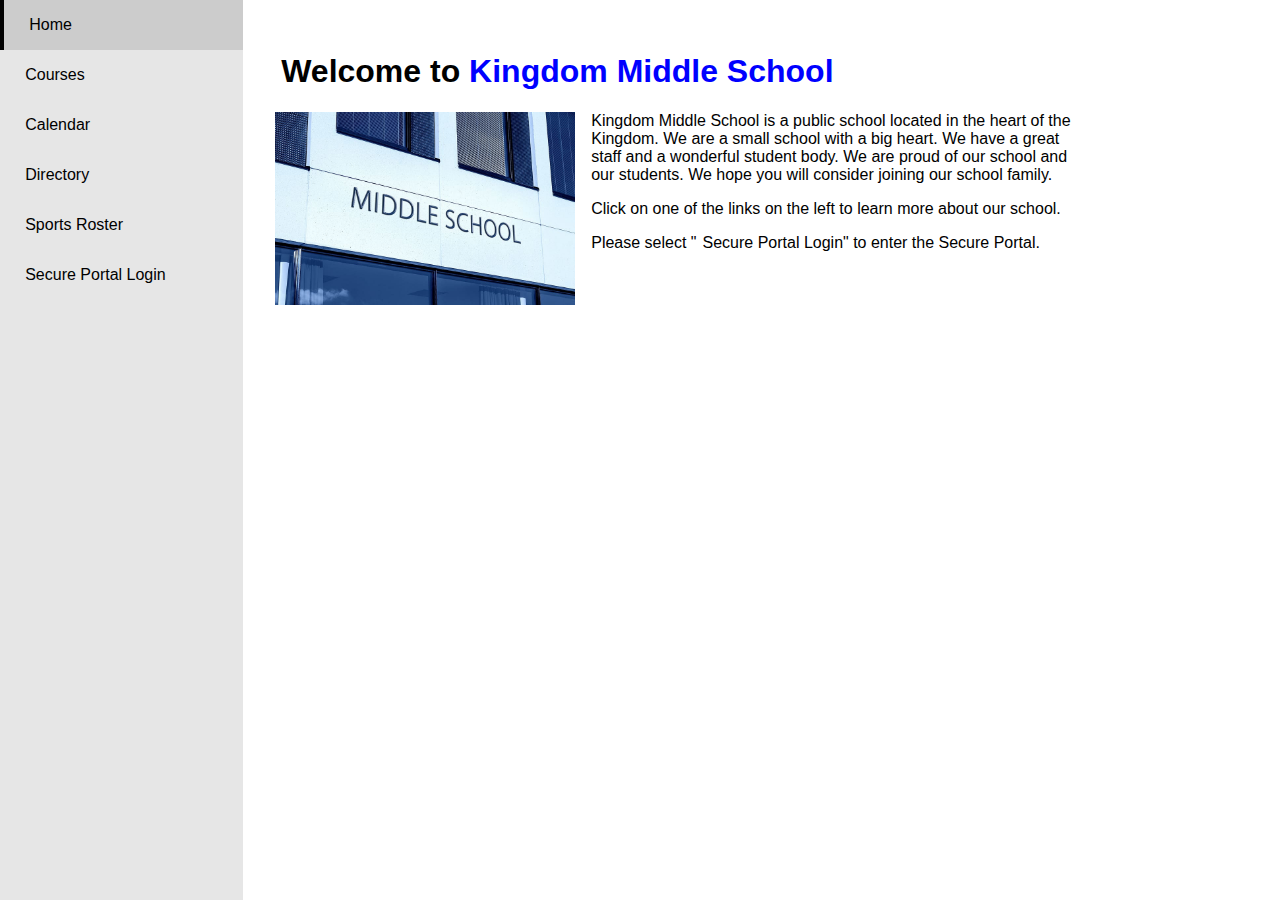
<file: index.html>
<!-- Thanks for judging! -->
<!-- On the left is a sidebar that links to the public pages, "Courses", "Calendar", "Directory", "Sports Roster", "Secure Portal Login"-->
<!-- On the right is a main content area that displays the content of the page you are on. -->
<!-- The main content are afor this page welcomes the user and prompts them to choose an option from the sidebar -->
<html lang="en">
<head>
    <meta charset="UTF-8">
    <link rel="stylesheet" href="https://cdnjs.cloudflare.com/ajax/libs/font-awesome/6.3.0/css/all.min.css" integrity="sha512-SzlrxWUlpfuzQ+pcUCosxcglQRNAq/DZjVsC0lE40xsADsfeQoEypE+enwcOiGjk/bSuGGKHEyjSoQ1zVisanQ==" crossorigin="anonymous" referrerpolicy="no-referrer" />
    <meta name="viewport" content="width=device-width, initial-scale=1.0">
    <title>Kingdom Middle School - Home</title>
    <link rel="stylesheet" href="style.css">
    <link rel="stylesheet" href="index.css">
</head>
<body>  
    <div id="wrapper">
        <div id="sidebar">
            <ul>
                <a class="navLink" href="./index.html">
                    <li style="background-color: #cccccc; border-left: 4px solid black;" class="navItem"><i class="fa-solid fa-home"></i> Home</li>
                </a>
                <a class="navLink" href="./courses.html">
                    <li class="navItem"><i class="fa-solid fa-book"></i> Courses</li>
                </a>
                <a class="navLink" href="./calendar.html">
                    <li class="navItem"><i class="fa-regular fa-calendar"></i> Calendar</li>
                </a>
                <a class="navLink" href="./directory.html">
                    <li class="navItem"><i class="fa-solid fa-compass"></i> Directory</li>
                </a>
                <a class="navLink" href="./sports.html">
                    <li class="navItem"><i class="fa-solid fa-football"></i> Sports Roster</li>
                </a>
                <a class="navLink" href="./login.html">
                    <li class="navItem"><i class="fa-solid fa-right-to-bracket"></i> Secure Portal Login</li>
                </a>
            </ul>
        </div>
        <div id="main">
            <div id="mainBox">
                <h1><i class="fa-solid fa-school"></i> Welcome to <span style="color: blue;">Kingdom Middle School</span></h1>
                <img src="school.jpg" alt="Kingdom Middle School"/>
                <p>Kingdom Middle School is a public school located in the heart of the Kingdom. We are a small school with a big heart. We have a great staff and a wonderful student body. We are proud of our school and our students. We hope you will consider joining our school family.</p>
                <p>Click on one of the links on the left to learn more about our school.</p>
                <p>Please select "<i class="fa-solid fa-right-to-bracket"></i>Secure Portal Login" to enter the Secure Portal.</p>
            </div>
        </div>
    </div>
</body>
</html>
</file>
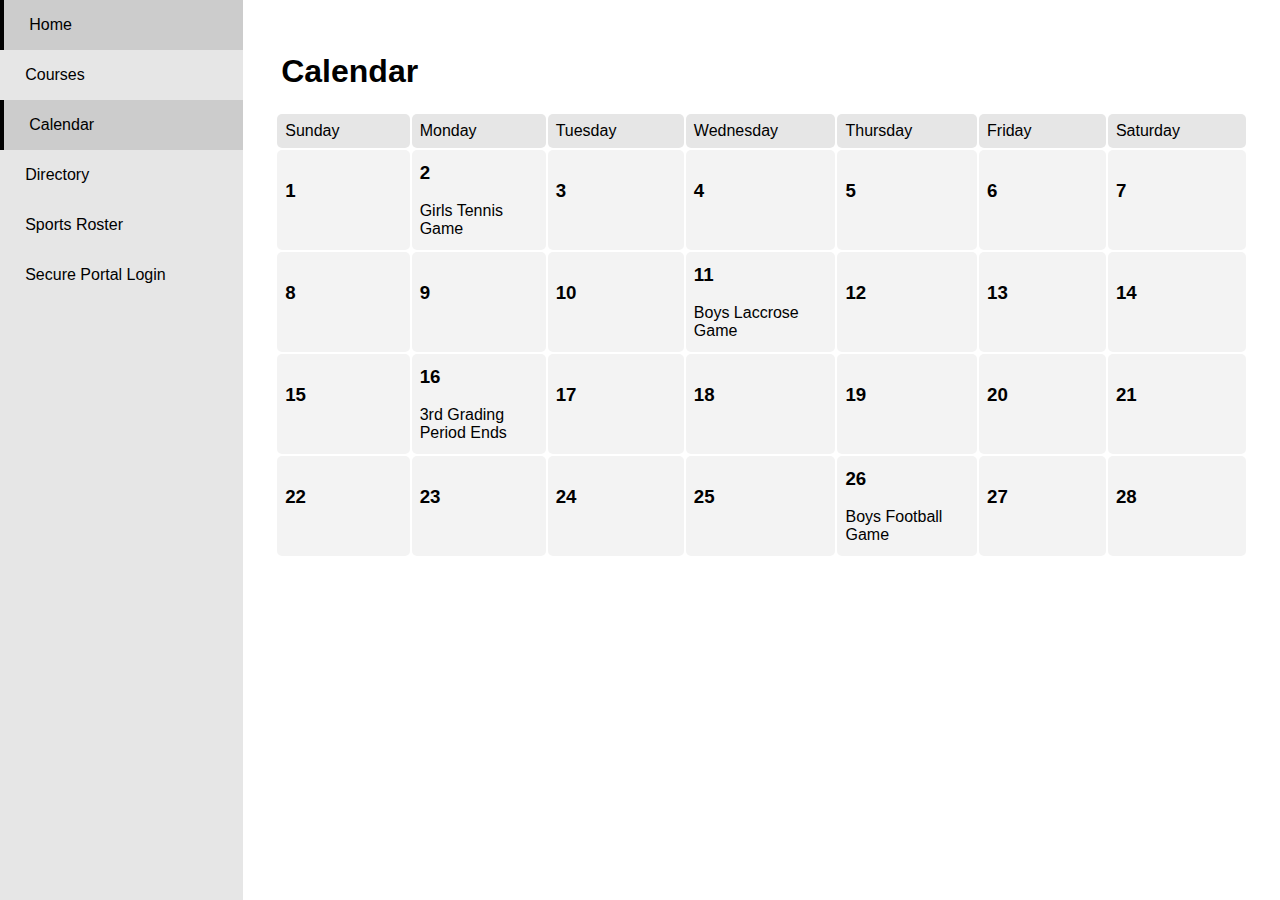
<file: calendar.html>
<!-- Thanks for judging! -->
<!-- On the left is a sidebar that links to the public pages, "Courses", "Calendar", "Directory", "Sports Roster", "Secure Portal Login"-->
<!-- On the right is a main content area that displays the content of the page you are on. -->
<!-- The main content are afor this page welcomes the user and prompts them to choose an option from the sidebar -->
<html lang="en">
<head>
    <meta charset="UTF-8">
    <link rel="stylesheet" href="https://cdnjs.cloudflare.com/ajax/libs/font-awesome/6.3.0/css/all.min.css" integrity="sha512-SzlrxWUlpfuzQ+pcUCosxcglQRNAq/DZjVsC0lE40xsADsfeQoEypE+enwcOiGjk/bSuGGKHEyjSoQ1zVisanQ==" crossorigin="anonymous" referrerpolicy="no-referrer" />
    <meta name="viewport" content="width=device-width, initial-scale=1.0">
    <title>Kingdom Middle School - Home</title>
    <link rel="stylesheet" href="calendar.css">
    <link rel="stylesheet" href="style.css">
</head>
<body>  
    <div id="wrapper">
        <div id="sidebar">
            <ul>
                <a class="navLink" href="./index.html">
                    <li class="navItem"><i class="fa-solid fa-home"></i> Home</li>
                </a>
                <a class="navLink" href="./courses.html">
                    <li class="navItem"><i class="fa-solid fa-book"></i> Courses</li>
                </a>
                <a class="navLink" href="./calendar.html">
                    <li style="background-color: #cccccc; border-left: 4px solid black;" class="navItem"><i class="fa-regular fa-calendar"></i> Calendar</li>
                </a>
                <a class="navLink" href="./directory.html">
                    <li class="navItem"><i class="fa-solid fa-compass"></i> Directory</li>
                </a>
                <a class="navLink" href="./sports.html">
                    <li class="navItem"><i class="fa-solid fa-football"></i> Sports Roster</li>
                </a>
                <a class="navLink" href="./login.html">
                    <li class="navItem"><i class="fa-solid fa-right-to-bracket"></i> Secure Portal Login</li>
                </a>
            </ul>
        </div>
        <div id="main">
            <h1><i class="fa-regular fa-calendar"></i> Calendar</h1>
            <table>
                <thead>
                    <tr>
                        <td>Sunday</td>
                        <td>Monday</td>
                        <td>Tuesday</td>
                        <td>Wednesday</td>
                        <td>Thursday</td>
                        <td>Friday</td>
                        <td>Saturday</td>
                    </tr>
                </thead>
                <tbody>
                    <tr>
                        <td>
                            <h3>1</h3>
                        </td>
                        <td>
                            <h3>2</h3>
                            <p>Girls Tennis Game</p>
                        </td>
                        <td>
                            <h3>3</h3>
                        </td>
                        <td>
                            <h3>4</h3>
                        </td>
                        <td>
                            <h3>5</h3>
                        </td>
                        <td>
                            <h3>6</h3>
                        </td>
                        <td>
                            <h3>7</h3>
                        </td>
                    </tr>
                    <tr>
                        <td>
                            <h3>8</h3>
                        </td>
                        <td>
                            <h3>9</h3>
                        </td>
                        <td>
                            <h3>10</h3>
                        </td>
                        <td>
                            <h3>11</h3>
                            <p>Boys Laccrose Game</p>
                        </td>
                        <td>
                            <h3>12</h3>
                        </td>
                        <td>
                            <h3>13</h3>
                        </td>
                        <td>
                            <h3>14</h3>
                        </td>
                    </tr>
                    <tr>
                        <td>
                            <h3>15</h3>
                        </td>
                        <td>
                            <h3>16</h3>
                            <p>3rd Grading Period Ends</p>
                        </td>
                        <td>
                            <h3>17</h3>
                        </td>
                        <td>
                            <h3>18</h3>
                        </td>
                        <td>
                            <h3>19</h3>
                        </td>
                        <td>
                            <h3>20</h3>
                        </td>
                        <td>
                            <h3>21</h3>
                        </td>
                    </tr>
                    <tr>
                        <td>
                            <h3>22</h3>
                        </td>
                        <td>
                            <h3>23</h3>
                        </td>   
                        <td>
                            <h3>24</h3>
                        </td>
                        <td>
                            <h3>25</h3>
                        </td>
                        <td>
                            <h3>26</h3>
                            <p>Boys Football Game</p>
                        </td>
                        <td>
                            <h3>27</h3>
                        </td>
                        <td>
                            <h3>28</h3>
                        </td>
                    </tr>
                </tbody>
            </table>
        </div>
    </div>
</body>
</html>
</file>
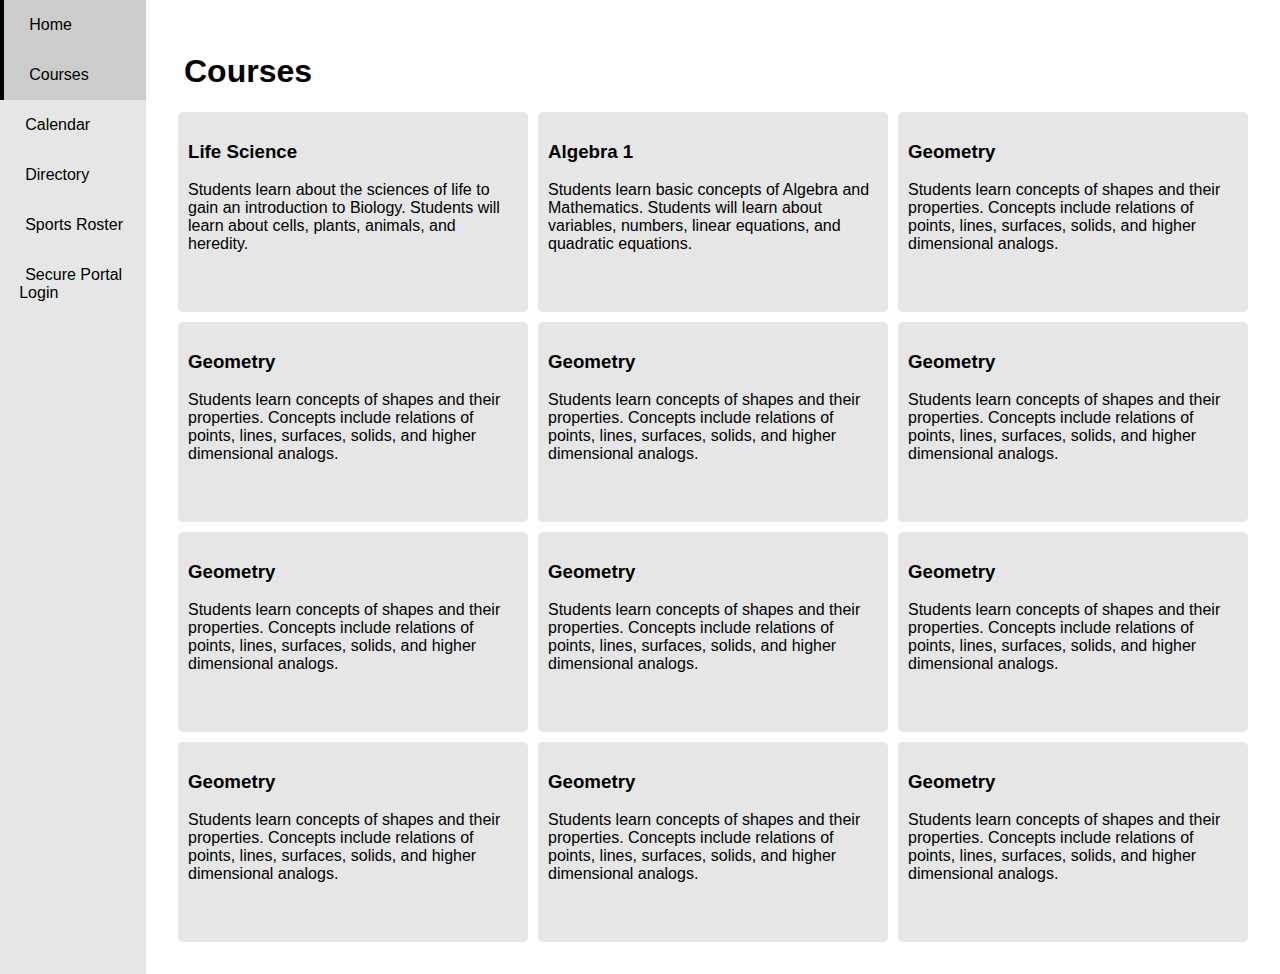
<file: courses.html>
<!-- Thanks for judging! -->
<!-- On the left is a sidebar that links to the public pages, "Courses", "Calendar", "Directory", "Sports Roster", "Secure Portal Login"-->
<!-- On the right is a main content area that displays the content of the page you are on. -->
<!-- The main content are afor this page welcomes the user and prompts them to choose an option from the sidebar -->
<html lang="en">
<head>
    <meta charset="UTF-8">
    <link rel="stylesheet" href="https://cdnjs.cloudflare.com/ajax/libs/font-awesome/6.3.0/css/all.min.css" integrity="sha512-SzlrxWUlpfuzQ+pcUCosxcglQRNAq/DZjVsC0lE40xsADsfeQoEypE+enwcOiGjk/bSuGGKHEyjSoQ1zVisanQ==" crossorigin="anonymous" referrerpolicy="no-referrer" />
    <meta name="viewport" content="width=device-width, initial-scale=1.0">
    <title>Kingdom Middle School - Home</title>
    <link rel="stylesheet" href="style.css">
    <link rel="stylesheet" href="courses.css">
</head>
<body>  
    <div id="wrapper">
        <div id="sidebar">
            <ul>
                <a class="navLink" href="./index.html">
                    <li class="navItem"><i class="fa-solid fa-home"></i> Home</li>
                </a>
                <a class="navLink" href="./courses.html">
                    <li style="background-color: #cccccc; border-left: 4px solid black;" class="navItem"><i class="fa-solid fa-book"></i> Courses</li>
                </a>
                <a class="navLink" href="./calendar.html">
                    <li class="navItem"><i class="fa-regular fa-calendar"></i> Calendar</li>
                </a>
                <a class="navLink" href="./directory.html">
                    <li class="navItem"><i class="fa-solid fa-compass"></i> Directory</li>
                </a>
                <a class="navLink" href="./sports.html">
                    <li class="navItem"><i class="fa-solid fa-football"></i> Sports Roster</li>
                </a>
                <a class="navLink" href="./login.html">
                    <li class="navItem"><i class="fa-solid fa-right-to-bracket"></i> Secure Portal Login</li>
                </a>
            </ul>
        </div>
        <div id="main">
            <h1><i class="fa-solid fa-book"></i> Courses</h1>
            <div class="parent">
                <div>
                    <h3>Life Science</h3>
                    <p>Students learn about the sciences of life to gain an introduction to Biology. Students will learn about cells, plants, animals, and heredity.</p>
                </div>
                <div>
                    <h3>Algebra 1</h3>
                    <p>Students learn basic concepts of Algebra and Mathematics. Students will learn about variables, numbers, linear equations, and quadratic equations.</p>
                </div>
                <div>
                    <h3>Geometry</h3>
                    <p>Students learn concepts of shapes and their properties. Concepts include relations of points, lines, surfaces, solids, and higher dimensional analogs.</p>
                </div>
                <div>
                    <h3>Geometry</h3>
                    <p>Students learn concepts of shapes and their properties. Concepts include relations of points, lines, surfaces, solids, and higher dimensional analogs.</p>
                </div>
                <div>
                    <h3>Geometry</h3>
                    <p>Students learn concepts of shapes and their properties. Concepts include relations of points, lines, surfaces, solids, and higher dimensional analogs.</p>
                </div>
                <div>
                    <h3>Geometry</h3>
                    <p>Students learn concepts of shapes and their properties. Concepts include relations of points, lines, surfaces, solids, and higher dimensional analogs.</p>
                </div>
                <div>
                    <h3>Geometry</h3>
                    <p>Students learn concepts of shapes and their properties. Concepts include relations of points, lines, surfaces, solids, and higher dimensional analogs.</p>
                </div>
                <div>
                    <h3>Geometry</h3>
                    <p>Students learn concepts of shapes and their properties. Concepts include relations of points, lines, surfaces, solids, and higher dimensional analogs.</p>
                </div>
                <div>
                    <h3>Geometry</h3>
                    <p>Students learn concepts of shapes and their properties. Concepts include relations of points, lines, surfaces, solids, and higher dimensional analogs.</p>
                </div>
                <div>
                    <h3>Geometry</h3>
                    <p>Students learn concepts of shapes and their properties. Concepts include relations of points, lines, surfaces, solids, and higher dimensional analogs.</p>
                </div>
                <div>
                    <h3>Geometry</h3>
                    <p>Students learn concepts of shapes and their properties. Concepts include relations of points, lines, surfaces, solids, and higher dimensional analogs.</p>
                </div>
                <div>
                    <h3>Geometry</h3>
                    <p>Students learn concepts of shapes and their properties. Concepts include relations of points, lines, surfaces, solids, and higher dimensional analogs.</p>
                </div>
              </div>
        </div>
    </div>
</body>
</html>
</file>
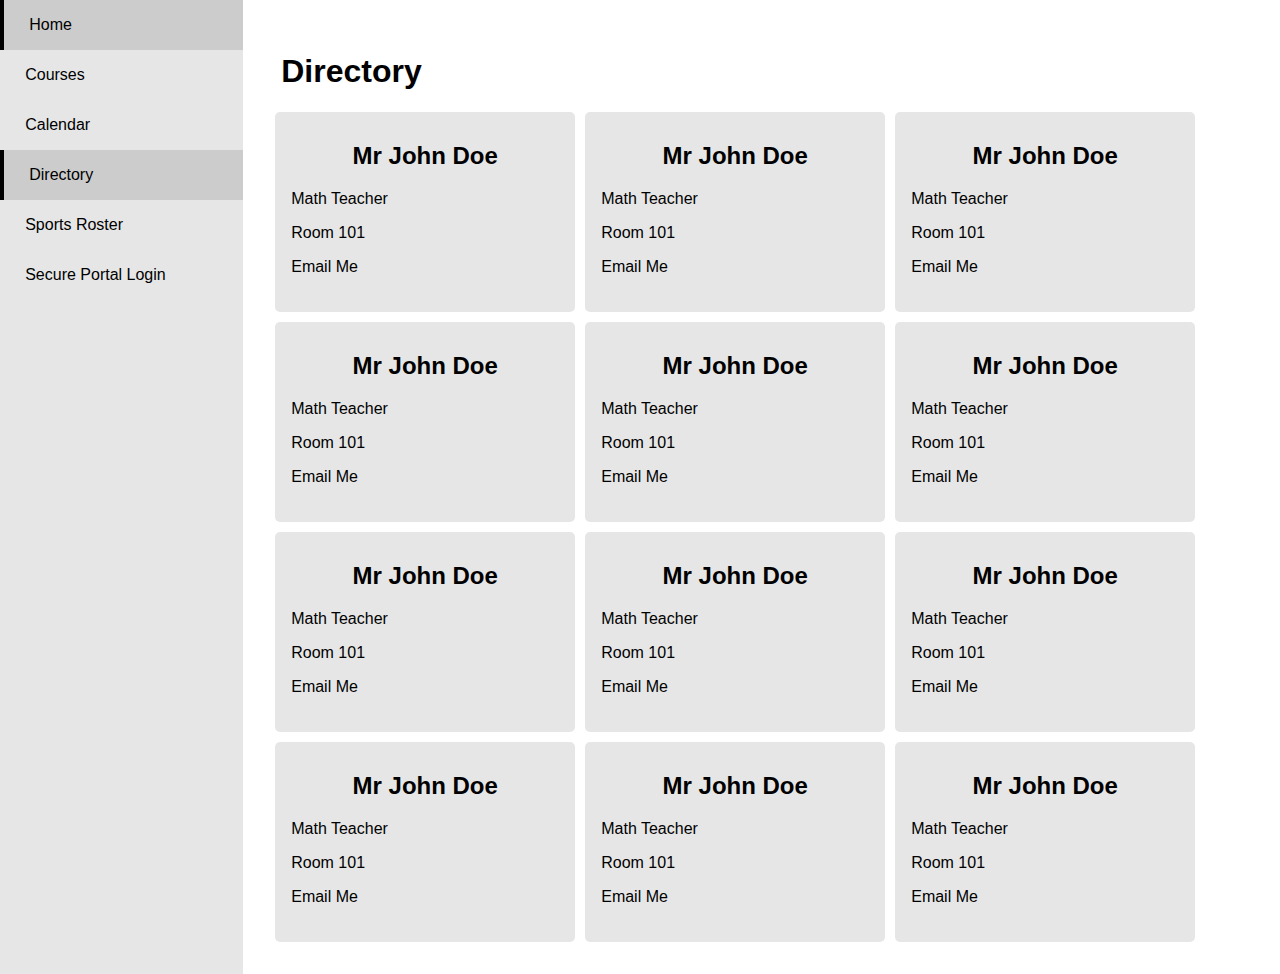
<file: directory.html>
<!-- Thanks for judging! -->
<!-- On the left is a sidebar that links to the public pages, "Courses", "Calendar", "Directory", "Sports Roster", "Secure Portal Login"-->
<!-- On the right is a main content area that displays the content of the page you are on. -->
<!-- The main content are afor this page welcomes the user and prompts them to choose an option from the sidebar -->
<html lang="en">
<head>
    <meta charset="UTF-8">
    <link rel="stylesheet" href="https://cdnjs.cloudflare.com/ajax/libs/font-awesome/6.3.0/css/all.min.css" integrity="sha512-SzlrxWUlpfuzQ+pcUCosxcglQRNAq/DZjVsC0lE40xsADsfeQoEypE+enwcOiGjk/bSuGGKHEyjSoQ1zVisanQ==" crossorigin="anonymous" referrerpolicy="no-referrer" />
    <meta name="viewport" content="width=device-width, initial-scale=1.0">
    <title>Kingdom Middle School - Home</title>
    <link rel="stylesheet" href="style.css">
    <link rel="stylesheet" href="directory.css">
</head>
<body>  
    <div id="wrapper">
        <div id="sidebar">
            <ul>
                <a class="navLink" href="./index.html">
                    <li class="navItem"><i class="fa-solid fa-home"></i> Home</li>
                </a>
                <a class="navLink" href="./courses.html">
                    <li class="navItem"><i class="fa-solid fa-book"></i> Courses</li>
                </a>
                <a class="navLink" href="./calendar.html">
                    <li class="navItem"><i class="fa-regular fa-calendar"></i> Calendar</li>
                </a>
                <a class="navLink" href="./directory.html">
                    <li style="background-color: #cccccc; border-left: 4px solid black;" class="navItem"><i class="fa-solid fa-compass"></i> Directory</li>
                </a>
                <a class="navLink" href="./sports.html">
                    <li class="navItem"><i class="fa-solid fa-football"></i> Sports Roster</li>
                </a>
                <a class="navLink" href="./login.html">
                    <li class="navItem"><i class="fa-solid fa-right-to-bracket"></i> Secure Portal Login</li>
                </a>
            </ul>
        </div>
        <div id="main">
            <h1><i class="fa-solid fa-compass"></i> Directory</h1>
            <div class="parent">
                <div>
                    <h2>Mr John Doe</h2>
                    <p><i class="fa-solid fa-calculator"></i> Math Teacher</p>
                    <p><i class="fa-solid fa-door-open"></i> Room 101</p>
                    <a href="mailto:johndoe@example.com"><i class="fa-solid fa-envelope"></i> Email Me</a>
                </div>
                <div>
                    <h2>Mr John Doe</h2>
                    <p><i class="fa-solid fa-calculator"></i> Math Teacher</p>
                    <p><i class="fa-solid fa-door-open"></i> Room 101</p>
                    <a href="mailto:johndoe@example.com"><i class="fa-solid fa-envelope"></i> Email Me</a>
                </div>
                <div>
                    <h2>Mr John Doe</h2>
                    <p><i class="fa-solid fa-calculator"></i> Math Teacher</p>
                    <p><i class="fa-solid fa-door-open"></i> Room 101</p>
                    <a href="mailto:johndoe@example.com"><i class="fa-solid fa-envelope"></i> Email Me</a>
                </div>
                <div>
                    <h2>Mr John Doe</h2>
                    <p><i class="fa-solid fa-calculator"></i> Math Teacher</p>
                    <p><i class="fa-solid fa-door-open"></i> Room 101</p>
                    <a href="mailto:johndoe@example.com"><i class="fa-solid fa-envelope"></i> Email Me</a>
                </div>
                <div>
                    <h2>Mr John Doe</h2>
                    <p><i class="fa-solid fa-calculator"></i> Math Teacher</p>
                    <p><i class="fa-solid fa-door-open"></i> Room 101</p>
                    <a href="mailto:johndoe@example.com"><i class="fa-solid fa-envelope"></i> Email Me</a>
                </div>
                <div>
                    <h2>Mr John Doe</h2>
                    <p><i class="fa-solid fa-calculator"></i> Math Teacher</p>
                    <p><i class="fa-solid fa-door-open"></i> Room 101</p>
                    <a href="mailto:johndoe@example.com"><i class="fa-solid fa-envelope"></i> Email Me</a>
                </div>
                <div>
                    <h2>Mr John Doe</h2>
                    <p><i class="fa-solid fa-calculator"></i> Math Teacher</p>
                    <p><i class="fa-solid fa-door-open"></i> Room 101</p>
                    <a href="mailto:johndoe@example.com"><i class="fa-solid fa-envelope"></i> Email Me</a>
                </div>
                <div>
                    <h2>Mr John Doe</h2>
                    <p><i class="fa-solid fa-calculator"></i> Math Teacher</p>
                    <p><i class="fa-solid fa-door-open"></i> Room 101</p>
                    <a href="mailto:johndoe@example.com"><i class="fa-solid fa-envelope"></i> Email Me</a>
                </div>
                <div>
                    <h2>Mr John Doe</h2>
                    <p><i class="fa-solid fa-calculator"></i> Math Teacher</p>
                    <p><i class="fa-solid fa-door-open"></i> Room 101</p>
                    <a href="mailto:johndoe@example.com"><i class="fa-solid fa-envelope"></i> Email Me</a>
                </div>
                <div>
                    <h2>Mr John Doe</h2>
                    <p><i class="fa-solid fa-calculator"></i> Math Teacher</p>
                    <p><i class="fa-solid fa-door-open"></i> Room 101</p>
                    <a href="mailto:johndoe@example.com"><i class="fa-solid fa-envelope"></i> Email Me</a>
                </div>
                <div>
                    <h2>Mr John Doe</h2>
                    <p><i class="fa-solid fa-calculator"></i> Math Teacher</p>
                    <p><i class="fa-solid fa-door-open"></i> Room 101</p>
                    <a href="mailto:johndoe@example.com"><i class="fa-solid fa-envelope"></i> Email Me</a>
                </div>
                <div>
                    <h2>Mr John Doe</h2>
                    <p><i class="fa-solid fa-calculator"></i> Math Teacher</p>
                    <p><i class="fa-solid fa-door-open"></i> Room 101</p>
                    <a href="mailto:johndoe@example.com"><i class="fa-solid fa-envelope"></i> Email Me</a>
                </div>
            </div>
        </div>
    </div>
</body>
</html>
</file>
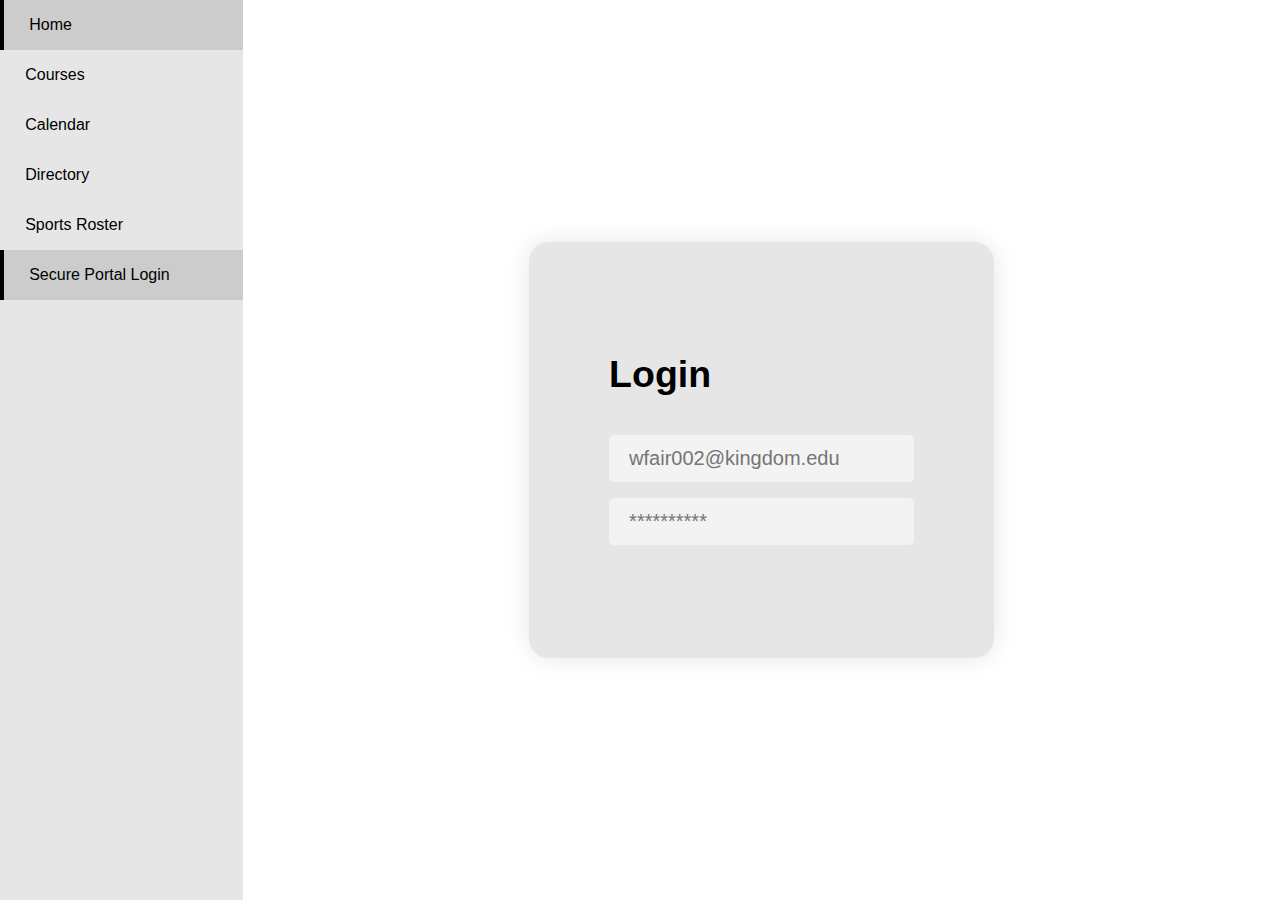
<file: login.html>
<!-- Thanks for judging! -->
<!-- On the left is a sidebar that links to the public pages, "Courses", "Calendar", "Directory", "Sports Roster", "Secure Portal Login"-->
<!-- On the right is a main content area that displays the content of the page you are on. -->
<!-- The main content are afor this page welcomes the user and prompts them to choose an option from the sidebar -->
<html lang="en">
<head>
    <meta charset="UTF-8">
    <link rel="stylesheet" href="https://cdnjs.cloudflare.com/ajax/libs/font-awesome/6.3.0/css/all.min.css" integrity="sha512-SzlrxWUlpfuzQ+pcUCosxcglQRNAq/DZjVsC0lE40xsADsfeQoEypE+enwcOiGjk/bSuGGKHEyjSoQ1zVisanQ==" crossorigin="anonymous" referrerpolicy="no-referrer" />
    <meta name="viewport" content="width=device-width, initial-scale=1.0">
    <title>Kingdom Middle School - Home</title>
    <link rel="stylesheet" href="login.css">
    <link rel="stylesheet" href="style.css">
</head>
<body>  
    <div id="wrapper">
        <div id="sidebar">
            <ul>
                <a class="navLink" href="./index.html">
                    <li class="navItem"><i class="fa-solid fa-home"></i> Home</li>
                </a>
                <a class="navLink" href="./courses.html">
                    <li class="navItem"><i class="fa-solid fa-book"></i> Courses</li>
                </a>
                <a class="navLink" href="./calendar.html">
                    <li class="navItem"><i class="fa-regular fa-calendar"></i> Calendar</li>
                </a>
                <a class="navLink" href="./directory.html">
                    <li class="navItem"><i class="fa-solid fa-compass"></i> Directory</li>
                </a>
                <a class="navLink" href="./sports.html">
                    <li class="navItem"><i class="fa-solid fa-football"></i> Sports Roster</li>
                </a>
                <a class="navLink" href="./login.html">
                    <li style="background-color: #cccccc; border-left: 4px solid black;" class="navItem"><i class="fa-solid fa-right-to-bracket"></i> Secure Portal Login</li>
                </a>
            </ul>
        </div>
        <div id="main">
            <div class="mainBox">
                <h2>Login</h2>
                <form>
                    <input type="text" placeholder="wfair002@kingdom.edu"/>
                    <br>
                    <input type="password" placeholder="**********"/>
                </form>
            </div>
        </div>
    </div>
</body>
</html>
</file>
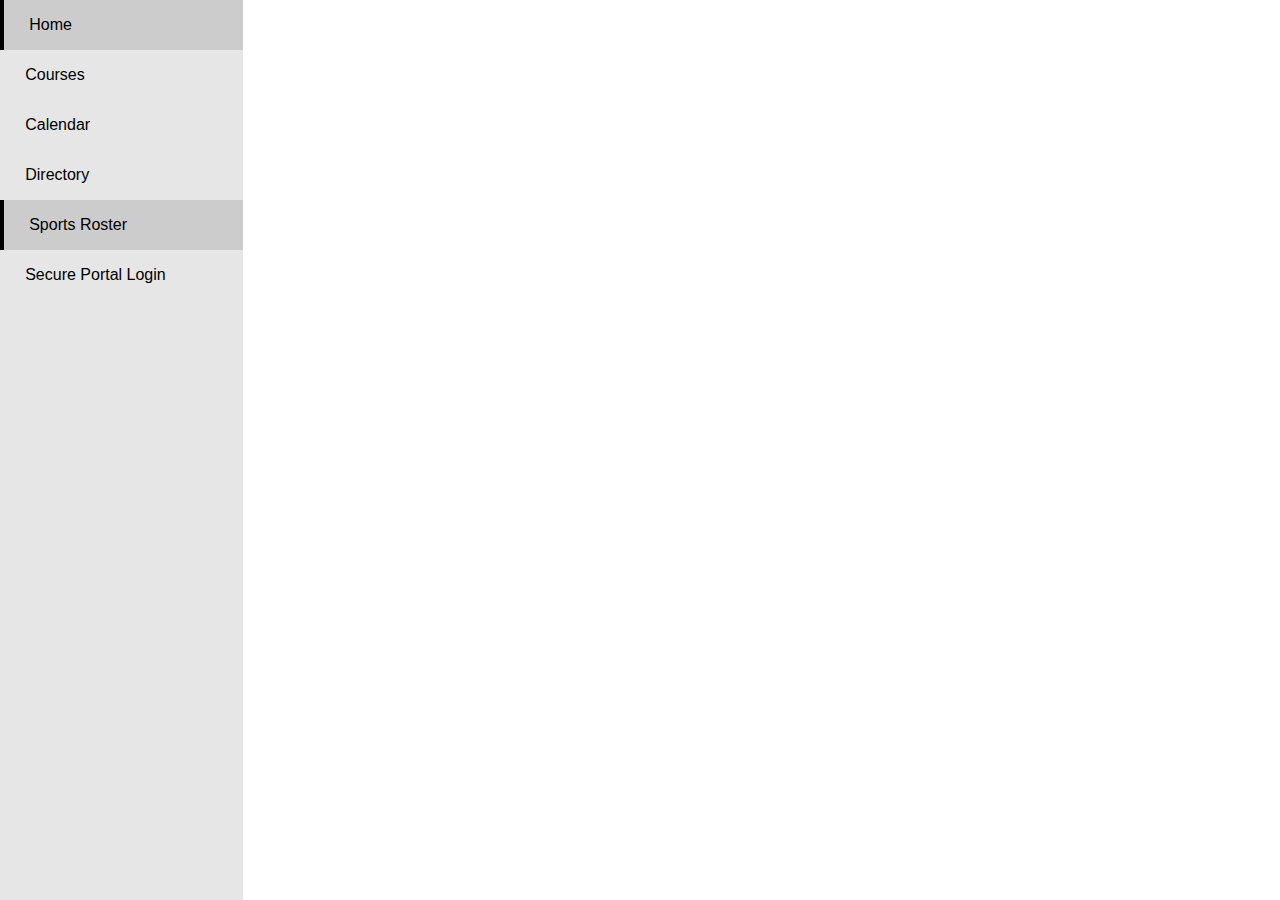
<file: sports.html>
<!-- Thanks for judging! -->
<!-- On the left is a sidebar that links to the public pages, "Courses", "Calendar", "Directory", "Sports Roster", "Secure Portal Login"-->
<!-- On the right is a main content area that displays the content of the page you are on. -->
<!-- The main content are afor this page welcomes the user and prompts them to choose an option from the sidebar -->
<html lang="en">
<head>
    <meta charset="UTF-8">
    <link rel="stylesheet" href="https://cdnjs.cloudflare.com/ajax/libs/font-awesome/6.3.0/css/all.min.css" integrity="sha512-SzlrxWUlpfuzQ+pcUCosxcglQRNAq/DZjVsC0lE40xsADsfeQoEypE+enwcOiGjk/bSuGGKHEyjSoQ1zVisanQ==" crossorigin="anonymous" referrerpolicy="no-referrer" />
    <meta name="viewport" content="width=device-width, initial-scale=1.0">
    <title>Kingdom Middle School - Home</title>
    <link rel="stylesheet" href="style.css">
</head>
<body>  
    <div id="wrapper">
        <div id="sidebar">
            <ul>
                <a class="navLink" href="./index.html">
                    <li class="navItem"><i class="fa-solid fa-home"></i> Home</li>
                </a>
                <a class="navLink" href="./courses.html">
                    <li class="navItem"><i class="fa-solid fa-book"></i> Courses</li>
                </a>
                <a class="navLink" href="./calendar.html">
                    <li class="navItem"><i class="fa-regular fa-calendar"></i> Calendar</li>
                </a>
                <a class="navLink" href="./directory.html">
                    <li class="navItem"><i class="fa-solid fa-compass"></i> Directory</li>
                </a>
                <a class="navLink" href="./sports.html">
                    <li style="background-color: #cccccc; border-left: 4px solid black;" class="navItem"><i class="fa-solid fa-football"></i> Sports Roster</li>
                </a>
                <a class="navLink" href="./login.html">
                    <li class="navItem"><i class="fa-solid fa-right-to-bracket"></i> Secure Portal Login</li>
                </a>
            </ul>
        </div>
        <div id="main">
            
        </div>
    </div>
</body>
</html>
</file>
<file: style.css>
body {
    margin: 0;
    padding: 0;
}

* {
    font-family: sans-serif;
}

.fa-solid, .fa-regular {
    font-family: "Font Awesome 5 Free";
    margin-right: 6px;
}

#wrapper {
    display: flex;
    flex-direction: row;
}

#main {
    flex: 4;
}

ul {
    list-style-type: none;
    margin: 0;
    padding: 0;
}

#sidebar {
    min-height: 100vh;
    background-color: #e6e6e6;
    flex: 1;
}

.navItem {
    display: block;
    padding: 1rem;
    padding-left: 1.2rem;
}

.navItem:hover {
    background-color: #cccccc;
    border-left: 4px solid #000;
}

.navLink {
    text-decoration: none;
    color: #000;
    width: 100%;
}

#main {
    padding: 2rem;
}
</file>
<file: index.css>
img {
    width: 300px;
    float:left;
    margin-right: 1rem;
}

p, h1 {
    max-width: 800px;
}
</file>
<file: calendar.css>
tr td {
    padding: 0.5em;
    width: 200px;
}

thead tr td {
    padding: 0.5em;
    width: 200px;
    background-color: #e6e6e6;
    border-radius: 5px;
}

tbody tr td {
    height: 100px; 
    border-radius: 5px;
    background-color: #f3f3f3;
}
</file>
<file: courses.css>
.parent {
    display: grid;
    grid-gap: 10px;
    grid-template-columns: repeat(3, 350px);
    grid-template-rows: repeat(4, 200px);
  }
  .parent > div {
    padding: 10px;
    background-color: e6e6e6;
    border-radius: 5px;
  }
</file>
<file: directory.css>
.parent {
    display: grid;
    grid-gap: 10px;
    grid-template-columns: repeat(3, 300px);
    grid-template-rows: repeat(4, 200px);
  }
  .parent > div {
    padding: 10px;
    background-color: e6e6e6;
    border-radius: 5px;
  }

  a {
    text-decoration: none;
    color: black;
  }

  h2 {
    text-align: center;
  }
</file>
<file: login.css>
.mainBox {
    max-width: 800px;
    box-shadow: 0 0 25px 0 rgba(0, 0, 0, 0.1);
    background-color: #e6e6e6;
    border-radius: 20px;
    padding: 5rem;
    font-size: 25px;
}

.mainBox input {
    width: 100%;
    padding: 12px 20px;
    margin: 8px 0;
    box-sizing: border-box;
    border: none;
    border-radius: 5px;
    background-color: #f3f3f3;
    font-size: 20px;
}

#main {
    display: flex;
    align-items: center;
    justify-content: center;
}
</file>
